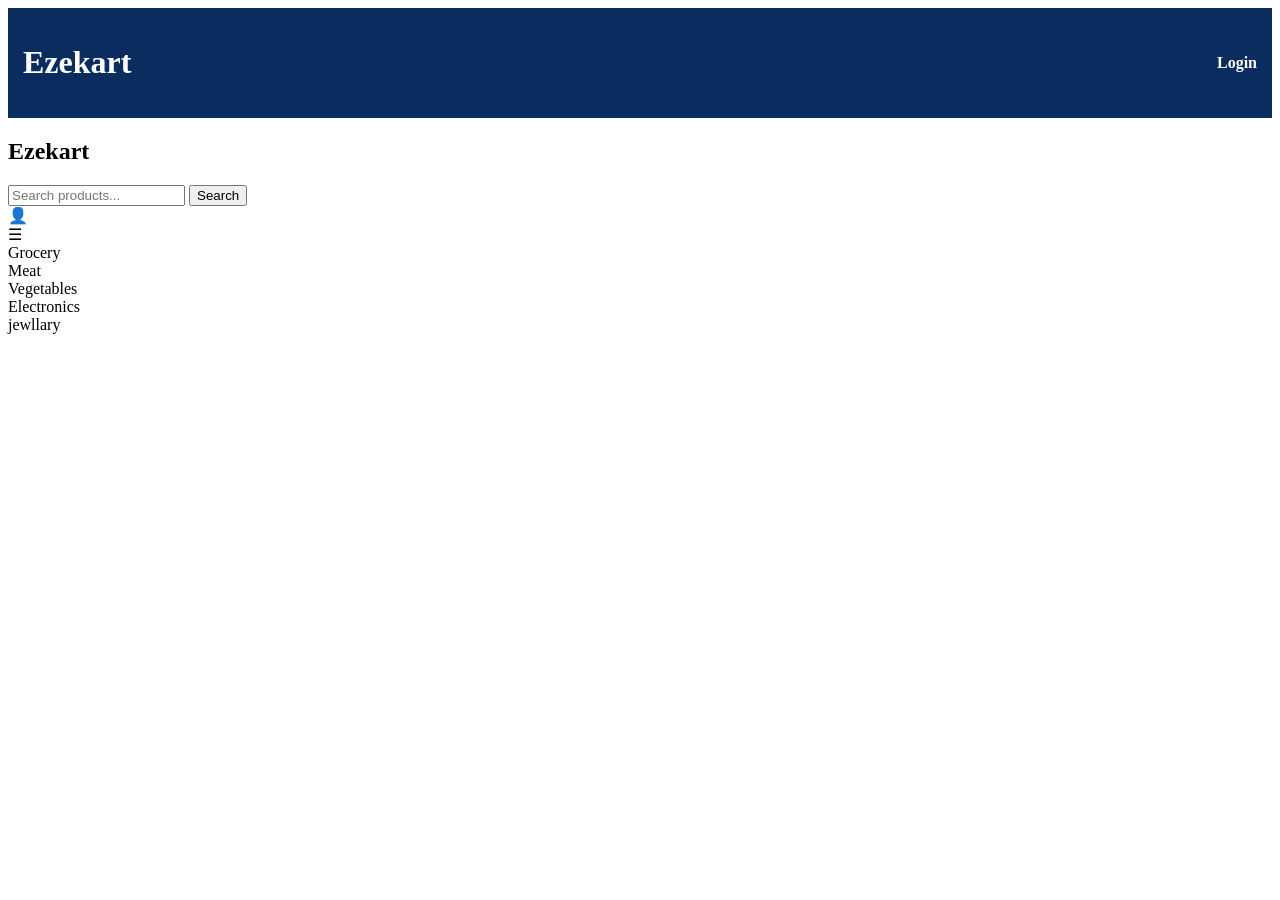
<file: frontend/index.html>
<!DOCTYPE html>
<html>
<header style="display:flex;justify-content:space-between;align-items:center;background:#0b2c5f;color:white;padding:15px;">
  <h1>Ezekart</h1>

  <div>
    <a href="login.html" style="color:white;text-decoration:none;font-weight:bold;">
      Login
    </a>
  </div>
</header>
<body>

<nav class="navbar">
    <h1>Ezekart</h1>

    <div class="nav-items">
        <input id="search" placeholder="Search products...">
        <button onclick="searchProduct()">Search</button>
        <div class="profile" onclick="location.herf='login.html'">👤</div>
        <div class="menu">☰</div>
        
    </div>
</nav>

<section class="categories">
    <div onclick="searchCategory('grocery')">Grocery</div>
    <div onclick="searchCategory('meat')">Meat</div>
    <div onclick="searchCategory('vegetables')">Vegetables</div>
    <div onclick="searchCategory('electronics')">Electronics</div>
     <div onclick="searchCategory('jewellary')">jewllary</div>
</section>

<section id="products"></section>

<script src="script.js"></script>

</body>
</html>
</file>
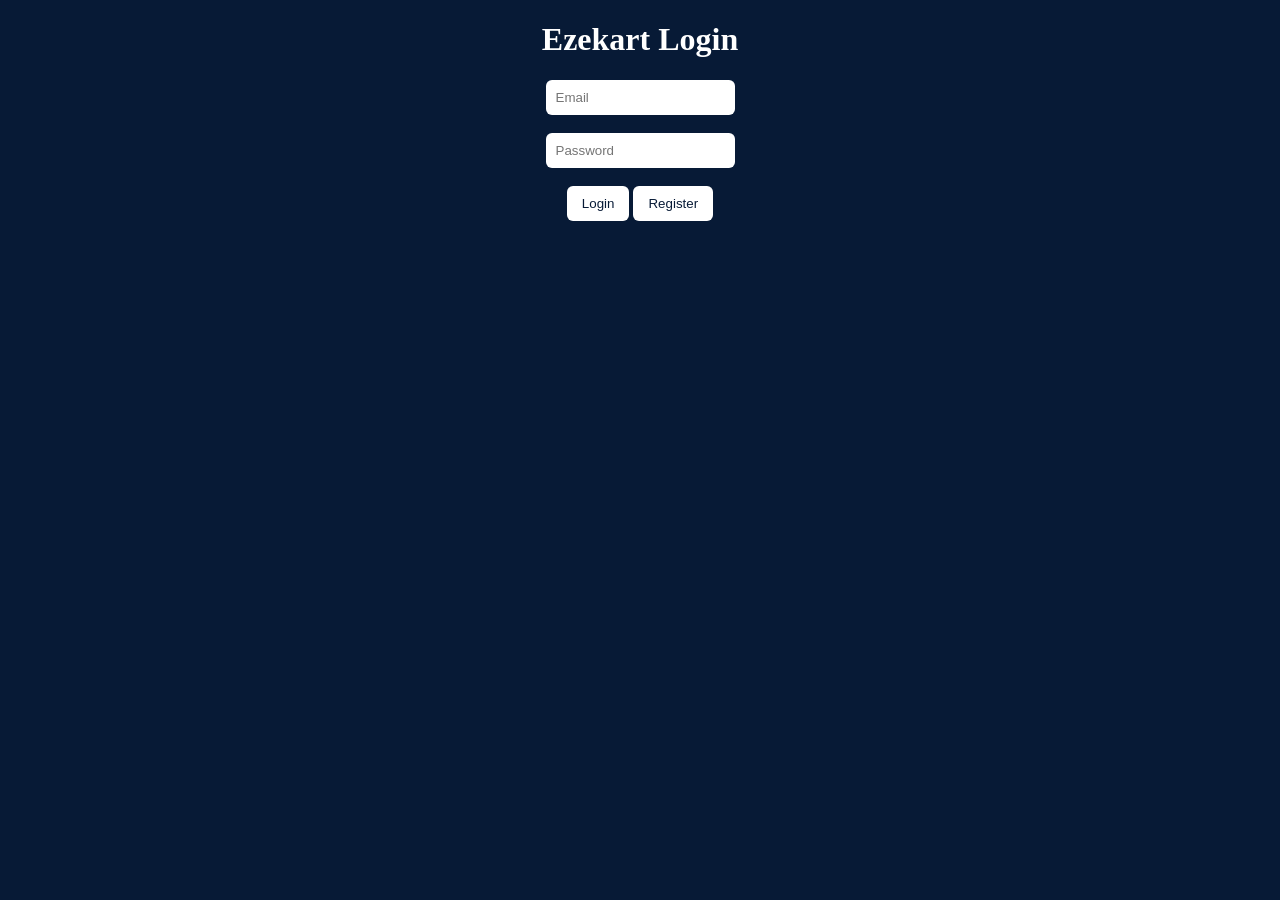
<file: frontend/login.html>
<!DOCTYPE html>
<html>
<head>
<title>Ezekart Login</title>
<link rel="stylesheet" href="style.css">
</head>

<body>

<h1 style="text-align:center">Ezekart Login</h1>

<div style="text-align:center">
    <form id="loginform">

<input type="email" id="email" placeholder="Email"><br><br>
<input id="password" type="password" placeholder="Password"><br><br>

<button onclick="login()">Login</button>
<button onclick="register()">Register</button>

<p id="msg"></p>

</div>

<script src="auth.js"></script>

</body>
</html>
</file>
<file: frontend/style.css>
body{
margin:0;
font-family:Poppins;
background:#071a36;
color:white;
}

.navbar{
display:flex;
justify-content:space-between;
align-items:center;
padding:15px 30px;
background:#0d2b5c;
}

.nav-items{
display:flex;
gap:15px;
}

input{
padding:10px;
border-radius:6px;
border:none;
}

button{
background:white;
color:#071a36;
border:none;
padding:10px 15px;
border-radius:6px;
cursor:pointer;
}

.categories{
display:flex;
justify-content:center;
gap:20px;
margin:20px;
}

.categories div{
background:white;
color:#071a36;
padding:12px 18px;
border-radius:10px;
cursor:pointer;
transition:0.3s;
}

.categories div:hover{
transform:scale(1.1);
}

#products{
display:grid;
grid-template-columns:repeat(auto-fit,minmax(250px,1fr));
gap:20px;
padding:30px;
}

.product{
background:white;
color:black;
padding:15px;
border-radius:12px;
text-align:center;
transition:0.3s;
}

.product:hover{
transform:translateY(-5px);
}
</file>
